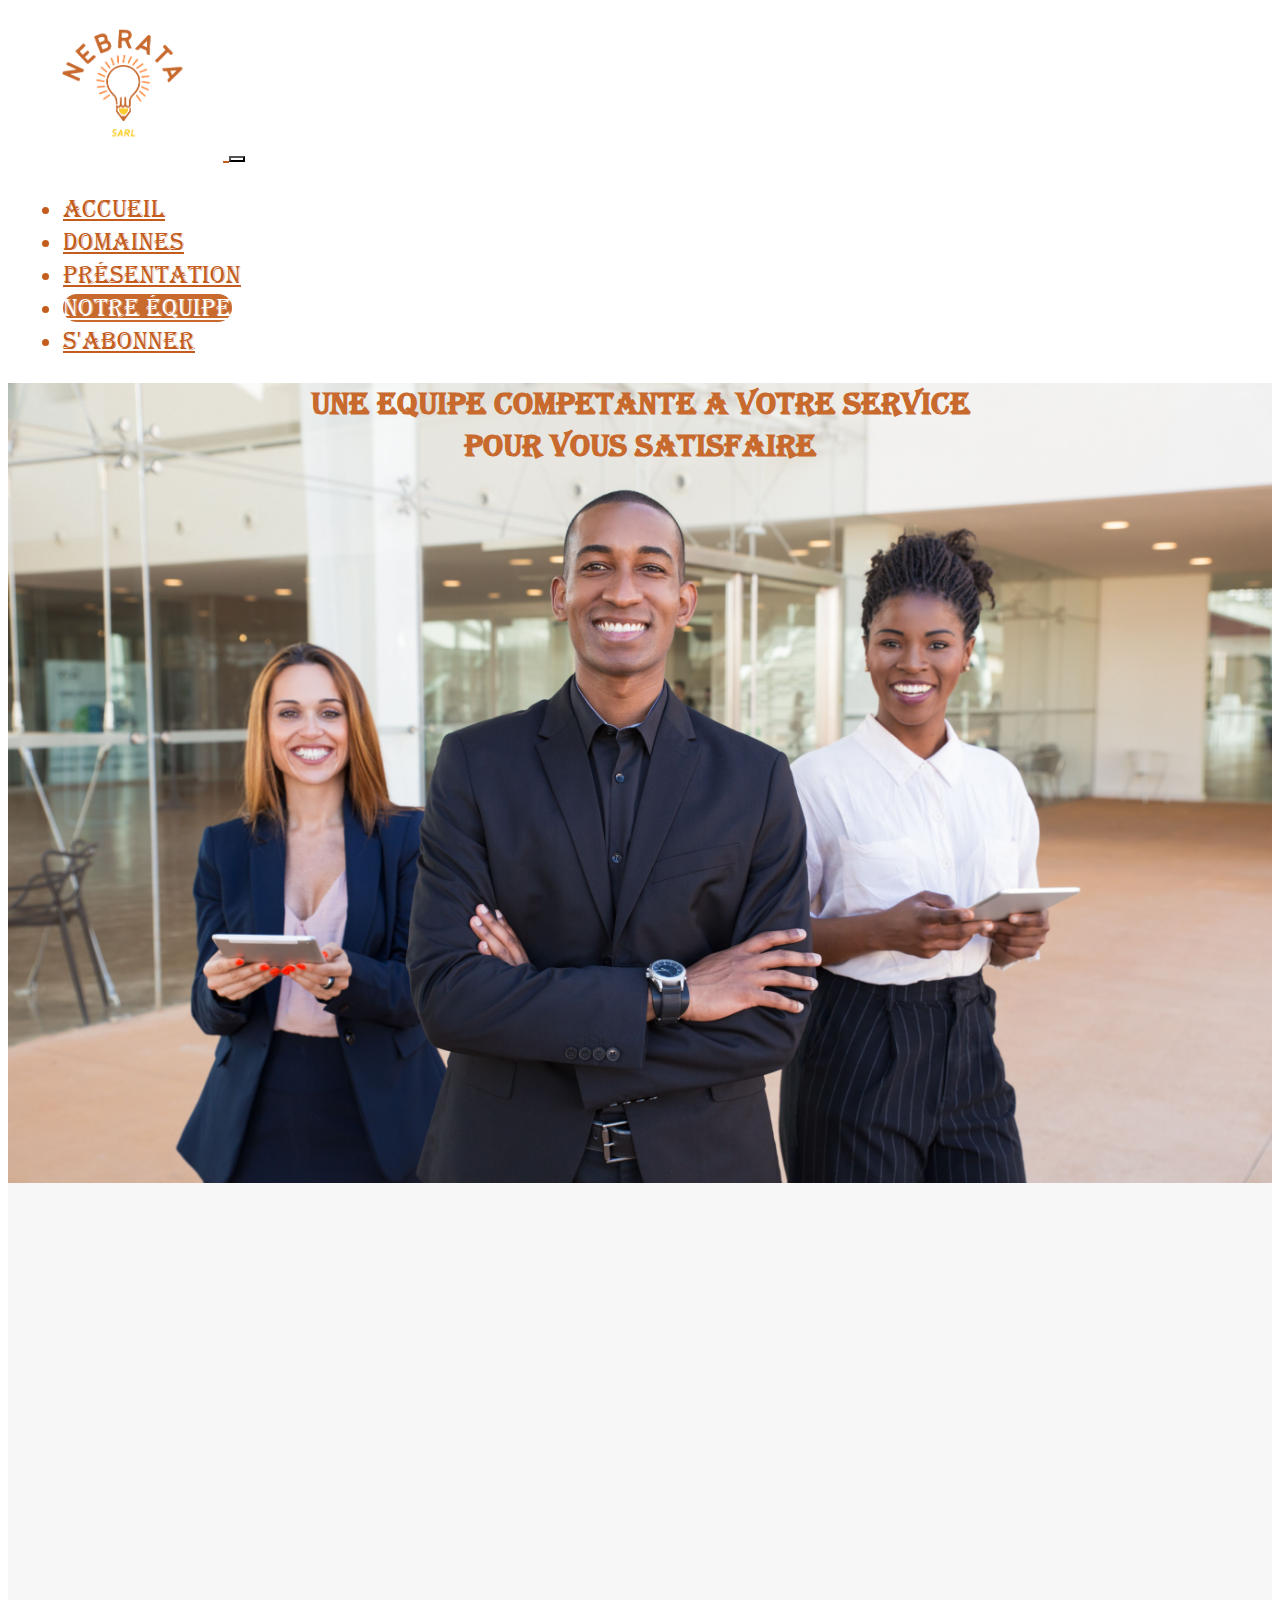
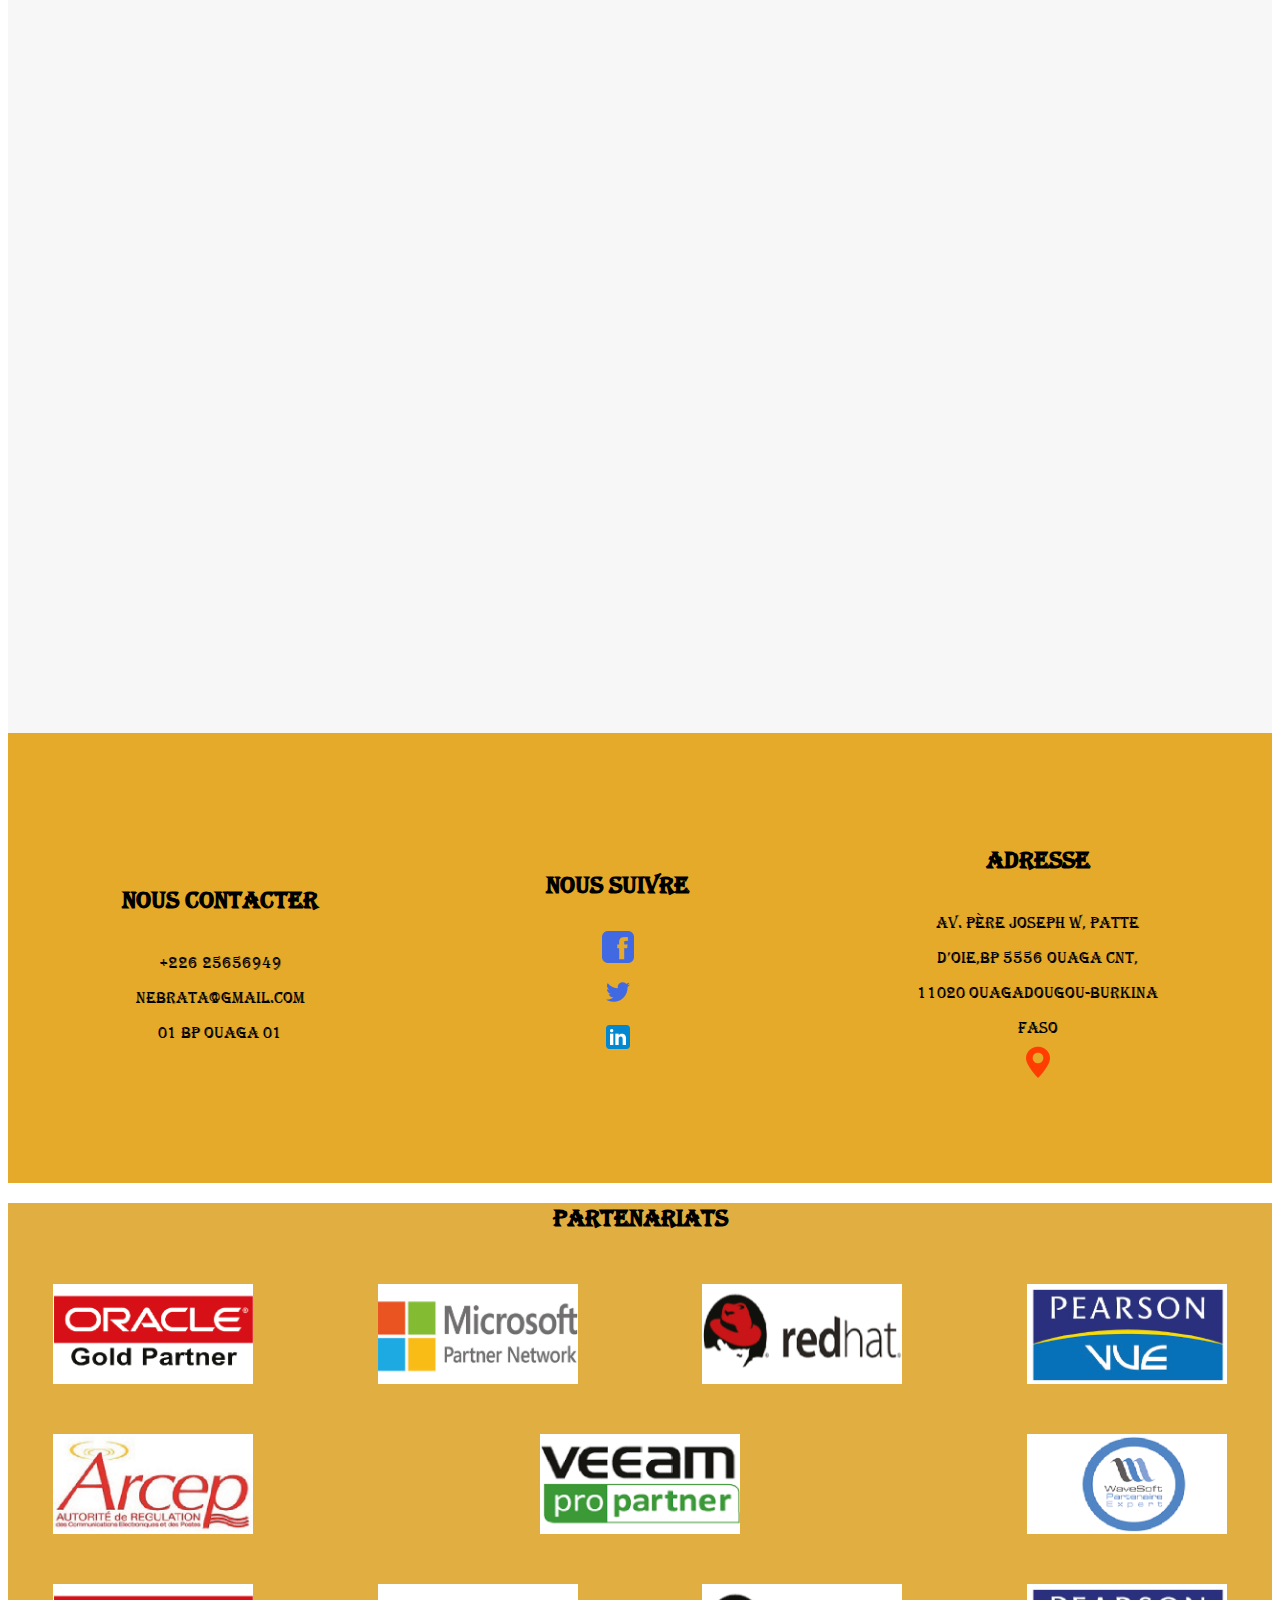
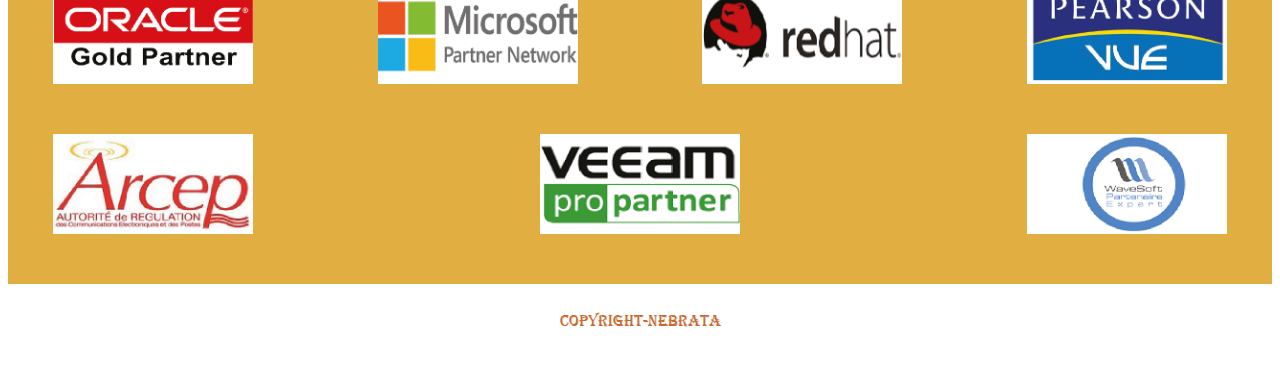
<file: page equipe/Equipe.html>
<!DOCTYPE html>
<html lang="en">

<head>
    <meta charset="UTF-8">
    <meta http-equiv="X-UA-Compatible" content="IE=edge">
    <meta name="viewport" content="width=device-width, initial-scale=1.0">
    <title>NEBRATA SARL</title>
    <link rel="shortcut icon" href="../image/logo/NEBRATA1.png" type="image/x-icon">
    <link href="https://cdn.jsdelivr.net/npm/bootstrap@5.1.3/dist/css/bootstrap.min.css" rel="stylesheet" integrity="sha384-1BmE4kWBq78iYhFldvKuhfTAU6auU8tT94WrHftjDbrCEXSU1oBoqyl2QvZ6jIW3" crossorigin="anonymous">
    <!-- <link rel="stylesheet" href="../style/bootstrap.min.css"> -->
    <link rel="stylesheet" href="nebrata.css">
</head>

<body>
    <nav class="navbar navbar-expand-lg navbar-light bg-light">
        <div class="container-xxl">
            <a class="navbar-brand" href="../index.html">
                <img src="../image/logo/NEBRATA1.png" alt="" width="200px" height="auto">
            </a>
            <button class="navbar-toggler" type="button" data-bs-toggle="collapse" data-bs-target="#navbarNav" aria-controls="navbarNav" aria-expanded="false" aria-label="Toggle navigation">
        <span class="navbar-toggler-icon"></span>
      </button>
            <div class="collapse navbar-collapse" id="navbarNav">
                <ul class="navbar-nav">
                    <li class="nav-item">
                        <a class="nav-link" aria-current="page" href="../index.html">Accueil</a>
                    </li>
                    <li class="nav-item">
                        <a class="nav-link" href="../page domaine/domaine.html">Domaines</a>
                    </li>
                    <li class="nav-item">
                        <a class="nav-link" href="../page Présentation/presentation.html">Présentation</a>
                    </li>
                    <li class="nav-item">
                        <a class="nav-link" href="equipe.html" id="domaine"> Notre équipe</a>
                    </li>
                    <li class="nav-item">
                        <a class="nav-link" href="../page s'abonner/s'abonner.html">S'abonner</a>
                    </li>
                </ul>
            </div>
        </div>
    </nav>
    </header>
    <div class="containe">
        <div>
            <div class="servi">
                <h1 class="eq">UNE EQUIPE COMPETANTE A VOTRE SERVICE <br> POUR VOUS SATISFAIRE </h1>
            </div>
            <div class="container-fluid cadre">
                <div class="row  container-fluid">
                    <div class="column" id="propos">
                        <div class="card">
                            <img src="../image/dg.PNG" alt="Anta" style="width: 100%; height: 250px;">
                            <div class="container">
                                <h2>Anta NEB </h2>
                                <p class="title">Directrice générale</p>
                                <p>Some text that describes me lorem ipsum ipsum lorem.</p>
                                <p>antaneb@nebrata.com</p>
                                <p><button class="button">Contact</button></p>
                            </div>
                        </div>
                    </div>

                    <div class="column" id="propos">
                        <div class="card">
                            <img src="../image/dg ad.jpg" alt="Oswald" style="width: 100%; height: 250px;">
                            <div class="container">
                                <h2>Oswald PIOU</h2>
                                <p class="title"> Directeur Général Adjoint</p>
                                <p>Some text that describes me lorem ipsum ipsum lorem.</p>
                                <p>oswaldpiou@nebrata.com</p>
                                <p><button class="button">Contact</button></p>
                            </div>
                        </div>
                    </div>

                    <div class="column" id="propos">
                        <div class="card">
                            <img src="../image/SECRE.jpg" alt="Olivia" style="width: 100%; height: 250px;">
                            <div class="container">
                                <h2>Olivia OULA</h2>
                                <p class="title"> Sécrétaire</p>
                                <p>Some text that describes me lorem ipsum ipsum lorem.</p>
                                <p>oliviaoula@nebrata.com</p>
                                <p><button class="button">Contact</button></p>
                            </div>
                        </div>
                    </div>
                    <div class="column" id="propos">
                        <div class="card">
                            <img src="../image/dev.jpg" alt="Yasmine" style="width: 100%; height: 250px;">
                            <div class="container">
                                <h2>OUEDRA Maëlys</h2>
                                <p class="title"> Developpeur</p>
                                <p>Some text that describes me lorem ipsum ipsum lorem.</p>
                                <p>ouedramaelys@nebrata.com</p>
                                <p><button class="button">Contact</button></p>
                            </div>
                        </div>
                    </div>

                    <div class="column" id="propos">
                        <div class="card">
                            <img src="../image/developpeur-web.jpg" alt="Isac" style="width: 100%; height: 250px;">
                            <div class="container">
                                <h2>Steeve Isac</h2>
                                <p class="title"> Developpeur</p>
                                <p>Some text that describes me lorem ipsum ipsum lorem.</p>
                                <p>steeveisac@nebrata.com</p>
                                <p><button class="button">Contact</button></p>
                            </div>
                        </div>
                    </div>
                    <div class="column" id="propos">
                        <div class="card">
                            <img src="../image/DEV2.jpeg" alt="Judith" style="width: 100%; height: 250px;">
                            <div class="container">
                                <h2>Judith SKYLE </h2>
                                <p class="title">Web designer</p>
                                <p>Some text that describes me lorem ipsum ipsum lorem.</p>
                                <p>judithskyle@nebrata.com</p>
                                <p><button class="button">Contact</button></p>
                            </div>
                        </div>
                    </div>
                </div>
            </div>
        </div>
    </div>
    <!-- footer -->
    <section class="footer">
        <div>
            <h2>NOUS CONTACTER</h2>
            <div class="or">
                <div>+226 25656949</div>
                <div>nebrata@gmail.com</div>
                <div>01 bp ouaga 01</div>
            </div>
        </div>
        <div>
            <h2>NOUS SUIVRE</h2>
            <div class="or">
                <div>
                    <a href="https://web.facebook.com/nebrata.officiel?_rdc=1&_rdr" target="_blank">
                        <img src="../image//logo/Facebook_32.png" alt="Facebook_32 ">
                    </a>
                </div>
                <div>
                    <a href="https://twitter.com/i/flow/login?input_flow_data=%7B%22requested_variant%22%3A%22eyJsYW5nIjoiZnIifQ%3D%3D%22%7D" target="_blank" rel="noopener noreferrer">
                        <img src="../image/logo/Twitter_32.png" alt="Twitter_32 ">
                    </a>
                </div>
                <div>
                    <a href="https://www.linkedin.com/authwall?trk=gf&trkInfo=AQFNjHjx-NV8pAAAAX_iCP_4FXdN9bPMWgwN0mGqWBweUmBg2ms_dOYpNuXtVL-Z53NABk7X8Cv2615mxMAMi5nXZSOCwC7P2FNDCIuPzh4btvAHNfE5GpbuqlnBN1WoEJLG2Cs=&originalReferer=&sessionRedirect=https%3A%2F%2Fwww.linkedin.com%2Fcompany%2Fnebrata-officiel"
                        target="_blank" rel="noopener noreferrer">
                        <img src="../image/logo/LinkedIn_32.png" alt="LinkedIn_32 ">
                    </a>
                </div>
            </div>
        </div>
        <div>
            <h2>ADRESSE</h2>
            <div class="or">
                <div>
                    Av. Père Joseph W, Patte
                    <br> d’oie,BP 5556 Ouaga CNT,
                    <br> 11020 Ouagadougou-BURKINA
                    <br> FASO
                </div>
                <div>
                    <a href="https://goo.gl/maps/bZgDLfnXJLgpJgJs5" target="_blank" rel="noopener noreferrer">
                        <img src="../image/logo/Marker_32.png" alt="Marker_32 ">
                    </a>
                </div>
            </div>
        </div>
    </section>
    <section class="partenaire">
        <h2>PARTENARIATS</h2>
        <div id="carouselExampleSlidesOnly" class="carousel slide" data-bs-ride="carousel">
            <div class="carousel-inner">
                <div class="carousel-item active">
                    <div class="co">
                        <img src="../image/Partenaires-01.png" class="d-block w-100 tic" alt="...">
                        <img src="../image/Partenaires-03.png" class="d-block w-100 tic" alt="...">
                        <img src="../image/Partenaires-04.png" class="d-block w-100 tic" alt="...">
                        <img src="../image/Partenaires-07.png" class="d-block w-100 tic" alt="...">
                    </div>
                </div>
                <div class="carousel-item">
                    <div class="co">
                        <img src="../image/Partenaires-08.png" class="d-block w-100 tic" alt="...">
                        <img src="../image/Partenaires-09.png" class="d-block w-100 tic" alt="...">
                        <img src="../image/Partenaires-10.png" class="d-block w-100 tic" alt="...">
                    </div>
                </div>
                <div class="carousel-item">
                    <div class="co">
                        <img src="../image/Partenaires-01.png" class="d-block w-100 tic" alt="...">
                        <img src="../image/Partenaires-03.png" class="d-block w-100 tic" alt="...">
                        <img src="../image/Partenaires-04.png" class="d-block w-100 tic" alt="...">
                        <img src="../image/Partenaires-07.png" class="d-block w-100 tic" alt="...">
                    </div>
                </div>
                <div class="carousel-item">
                    <div class="co">
                        <img src="../image/Partenaires-08.png" class="d-block w-100 tic" alt="...">
                        <img src="../image/Partenaires-09.png" class="d-block w-100 tic" alt="...">
                        <img src="../image/Partenaires-10.png" class="d-block w-100 tic" alt="...">
                    </div>
                </div>
            </div>
        </div>
        <!-- <marquee behavior="scroll" direction="left" id="bas">
            <img src="./image/Partenaires-01.png" alt="">
            <img src="./image/Partenaires-03.png" alt=" ">
            <img src="./image/Partenaires-04.png" alt=" ">
            <img src="./image/Partenaires-07.png" alt=" ">
            <img src="./image/Partenaires-08.png" alt=" ">
            <img src="./image/Partenaires-09.png" alt=" ">
            <img src="./image/Partenaires-10.png" alt=" ">

        </marquee> -->

    </section>
    <footer>
        COPYRIGHT-NEBRATA
    </footer>
</body>
<script src="equipe.js"></script>
<!-- <script src="../bootstrap-5.1.3-dist/js/bootstrap.bundle.min.js"></script> -->
<script src="https://cdn.jsdelivr.net/npm/bootstrap@5.1.3/dist/js/bootstrap.bundle.min.js" integrity="sha384-ka7Sk0Gln4gmtz2MlQnikT1wXgYsOg+OMhuP+IlRH9sENBO0LRn5q+8nbTov4+1p" crossorigin="anonymous"></script>

</html>
</file>
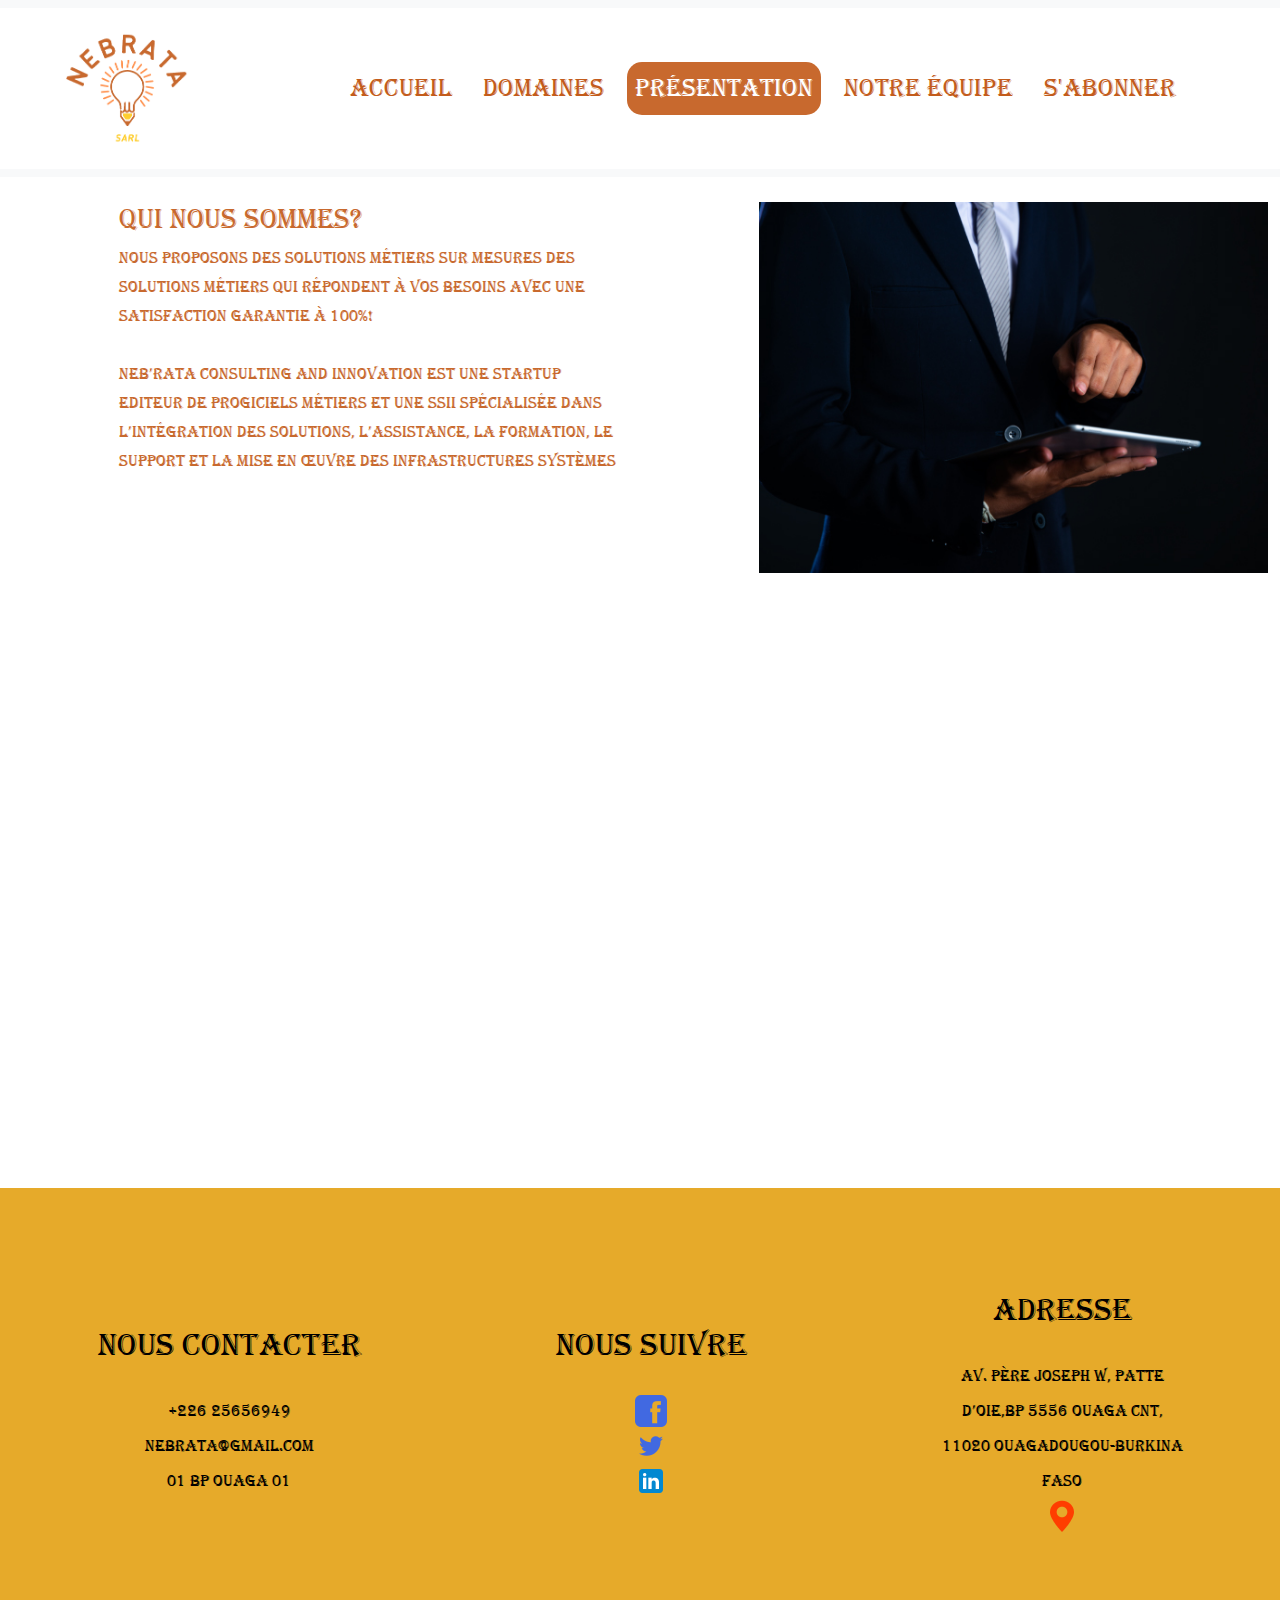
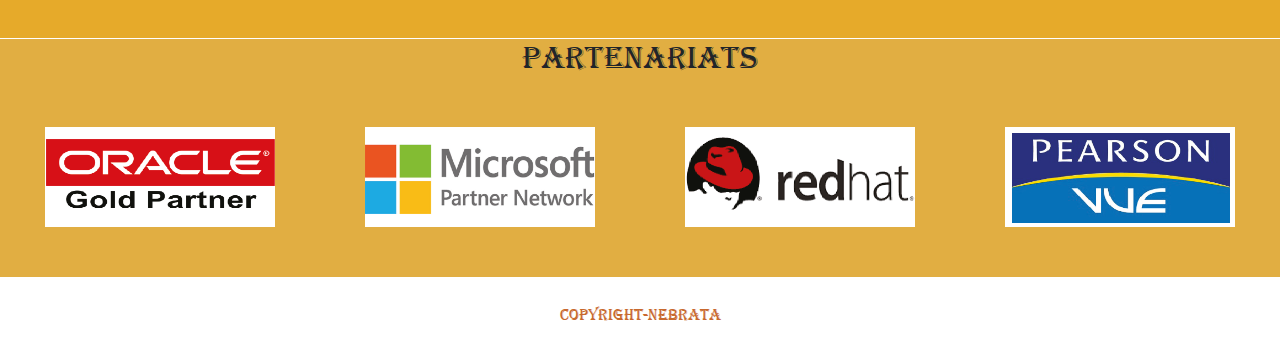
<file: page Présentation/presentation.html>
<!DOCTYPE html>
<html lang="en">

<head>
    <meta charset="UTF-8">
    <meta http-equiv="X-UA-Compatible" content="IE=edge">
    <meta name="viewport" content="width=device-width, initial-scale=1.0">
    <title>NEBRATA SARL</title>
    <link rel="shortcut icon" href="../image/logo/NEBRATA1.png" type="image/x-icon">
    <link href="https://cdn.jsdelivr.net/npm/bootstrap@5.1.3/dist/css/bootstrap.min.css" rel="stylesheet" integrity="sha384-1BmE4kWBq78iYhFldvKuhfTAU6auU8tT94WrHftjDbrCEXSU1oBoqyl2QvZ6jIW3" crossorigin="anonymous">
    <link rel="stylesheet" href="presentation.css">
    <link rel="stylesheet" href="/style/bootstrap.min.css">

</head>

<body>
    <header>
        <nav class="navbar navbar-expand-lg navbar-light bg-light">
            <div class="container-fluid">
                <a class="navbar-brand" href="../index.html">
                    <img src="../image/logo/NEBRATA1.png" alt="" width="200px" height="auto">

                </a>
                <button class="navbar-toggler" type="button" data-bs-toggle="collapse" data-bs-target="#navbarNav" aria-controls="navbarNav" aria-expanded="false" aria-label="Toggle navigation">
            <span class="navbar-toggler-icon"></span>
          </button>
                <div class="collapse navbar-collapse" id="navbarNav">
                    <ul class="navbar-nav">
                        <li class="nav-item">
                            <a class="nav-link" aria-current="page" href="../index.html">Accueil</a>
                        </li>
                        <li class="nav-item">
                            <a class="nav-link" href="../page domaine/domaine.html">Domaines</a>
                        </li>
                        <li class="nav-item">
                            <a class="nav-link" href="presentation.html" id="domaine">Présentation</a>
                        </li>
                        <li class="nav-item">
                            <a class="nav-link" href="../page equipe/equipe.html"> Notre équipe</a>
                        </li>
                        <li class="nav-item">
                            <a class="nav-link" href="../page s'abonner/s'abonner.html">S'abonner</a>
                        </li>
                    </ul>
                </div>
            </div>
        </nav>
    </header>
    <section class="container-fluid">
        <div class="row propo" id="propo">
            <div class="col-md-5 offset-1">
                <h3>Qui nous sommes?</h3>
                Nous proposons des solutions métiers sur mesures Des solutions métiers qui répondent à vos besoins avec une satisfaction garantie à 100%! <br><br> Neb’Rata Consulting and Innovation est une startup Editeur de progiciels métiers et une
                SSII spécialisée dans l’intégration des solutions, l’assistance, la formation, le support et la mise en œuvre des infrastructures systèmes
            </div>
            <div class="col-md-5 offset-1">
                <img src="../image/Generic-7.jpg" width="100%" alt="" id="carre">
            </div>
        </div>
        <div></div>

        <div class="row mt-5" id="propos">
            <div class="col-md-5 offset-1">
                <h3>Neb'Rata Consulting and Innovations</h3>
                Neb’Rata Consulting and Innovation est une Entreprise de Services Numériques (ESN), dont le siège social est sis à l’avenue Père Joseph W, Ouagadougou – Burkina Faso. Avec une équipe pluridisciplinaire d’experts et de consultants certifiés avec plusieurs
                années d’expériences pertinentes qui lui permet d’offrir aux entreprises, pour chaque type de mission, un très haut niveau d’expertise. Neb’Rata fourni des solutions clé en mains, en génie logiciel, en services et ingénierie informatiques,
                en infrastructures et base de données, en formations, ainsi qu’en assistance et support technique et fonctionnel. Parce que nous garantissons des prestations de qualités, nous comptons parmi nos client des Banques, des Sociétés d’Assurance,
                des ONG, des Sociétés Privées, des Sociétés d’Etat, ainsi que l’Administration Burkinabè. Neb'Rata a développé des partenariats avec les constructeurs et éditeurs des solutions qu’il propose.

            </div>
            <div class="col-md-5 offset-1">
                <img src="../image/a-propos-de-nebrata.jpg" width="100%" alt="" id="carre">

            </div>
        </div>
    </section>
    <section class="footer">
        <div>
            <h2>NOUS CONTACTER</h2>
            <div class="or">
                <div>+226 25656949</div>
                <div>nebrata@gmail.com</div>
                <div>01 bp ouaga 01</div>
            </div>
        </div>
        <div>
            <h2>NOUS SUIVRE</h2>
            <div class="or">
                <div>
                    <a href="https://web.facebook.com/nebrata.officiel?_rdc=1&_rdr" target="_blank">
                        <img src="../image//logo/Facebook_32.png" alt="Facebook_32 ">
                    </a>
                </div>
                <div>
                    <a href="https://twitter.com/i/flow/login?input_flow_data=%7B%22requested_variant%22%3A%22eyJsYW5nIjoiZnIifQ%3D%3D%22%7D" target="_blank" rel="noopener noreferrer">
                        <img src="../image/logo/Twitter_32.png" alt="Twitter_32 ">
                    </a>
                </div>
                <div>
                    <a href="https://www.linkedin.com/authwall?trk=gf&trkInfo=AQFNjHjx-NV8pAAAAX_iCP_4FXdN9bPMWgwN0mGqWBweUmBg2ms_dOYpNuXtVL-Z53NABk7X8Cv2615mxMAMi5nXZSOCwC7P2FNDCIuPzh4btvAHNfE5GpbuqlnBN1WoEJLG2Cs=&originalReferer=&sessionRedirect=https%3A%2F%2Fwww.linkedin.com%2Fcompany%2Fnebrata-officiel"
                        target="_blank" rel="noopener noreferrer">
                        <img src="../image/logo/LinkedIn_32.png" alt="LinkedIn_32 ">
                    </a>
                </div>
            </div>
        </div>
        <div>
            <h2>ADRESSE</h2>
            <div class="or">
                <div>
                    Av. Père Joseph W, Patte
                    <br> d’oie,BP 5556 Ouaga CNT,
                    <br> 11020 Ouagadougou-BURKINA
                    <br> FASO
                </div>
                <div>
                    <a href="https://goo.gl/maps/bZgDLfnXJLgpJgJs5" target="_blank" rel="noopener noreferrer">
                        <img src="../image/logo/Marker_32.png" alt="Marker_32 ">
                    </a>
                </div>
            </div>
        </div>
    </section>
    <section class="partenaire">
        <h2>PARTENARIATS</h2>
        <div id="carouselExampleSlidesOnly" class="carousel slide" data-bs-ride="carousel">
            <div class="carousel-inner">
                <div class="carousel-item active">
                    <div class="co">
                        <img src="../image/Partenaires-01.png" class="d-block w-100 tic" alt="...">
                        <img src="../image/Partenaires-03.png" class="d-block w-100 tic" alt="...">
                        <img src="../image/Partenaires-04.png" class="d-block w-100 tic" alt="...">
                        <img src="../image/Partenaires-07.png" class="d-block w-100 tic" alt="...">
                    </div>
                </div>
                <div class="carousel-item">
                    <div class="co">
                        <img src="../image/Partenaires-08.png" class="d-block w-100 tic" alt="...">
                        <img src="../image/Partenaires-09.png" class="d-block w-100 tic" alt="...">
                        <img src="../image/Partenaires-10.png" class="d-block w-100 tic" alt="...">
                    </div>
                </div>
                <div class="carousel-item">
                    <div class="co">
                        <img src="../image/Partenaires-01.png" class="d-block w-100 tic" alt="...">
                        <img src="../image/Partenaires-03.png" class="d-block w-100 tic" alt="...">
                        <img src="../image/Partenaires-04.png" class="d-block w-100 tic" alt="...">
                        <img src="../image/Partenaires-07.png" class="d-block w-100 tic" alt="...">
                    </div>
                </div>
                <div class="carousel-item">
                    <div class="co">
                        <img src="../image/Partenaires-08.png" class="d-block w-100 tic" alt="...">
                        <img src="../image/Partenaires-09.png" class="d-block w-100 tic" alt="...">
                        <img src="../image/Partenaires-10.png" class="d-block w-100 tic" alt="...">
                    </div>
                </div>
            </div>
        </div>
        <!-- <marquee behavior="scroll" direction="left" id="bas">
            <img src="../image/Partenaires-01.png" alt="">
            <img src="../image/Partenaires-03.png" alt="">
            <img src="../image/Partenaires-04.png" alt="">
            <img src="../image/Partenaires-07.png" alt="">
            <img src="../image/Partenaires-08.png" alt="">
            <img src="../image/Partenaires-09.png" alt="">
            <img src="../image/Partenaires-10.png" alt="">

        </marquee> -->

    </section>
    <footer>
        COPYRIGHT-NEBRATA
    </footer>
</body>
<script src="../style/bootstrap.bundle.min.js"></script>
<script src="https://cdn.jsdelivr.net/npm/bootstrap@5.1.3/dist/js/bootstrap.bundle.min.js " integrity="sha384-ka7Sk0Gln4gmtz2MlQnikT1wXgYsOg+OMhuP+IlRH9sENBO0LRn5q+8nbTov4+1p " crossorigin="anonymous "></script>
<script src="presentation.js"></script>

</html>
</file>
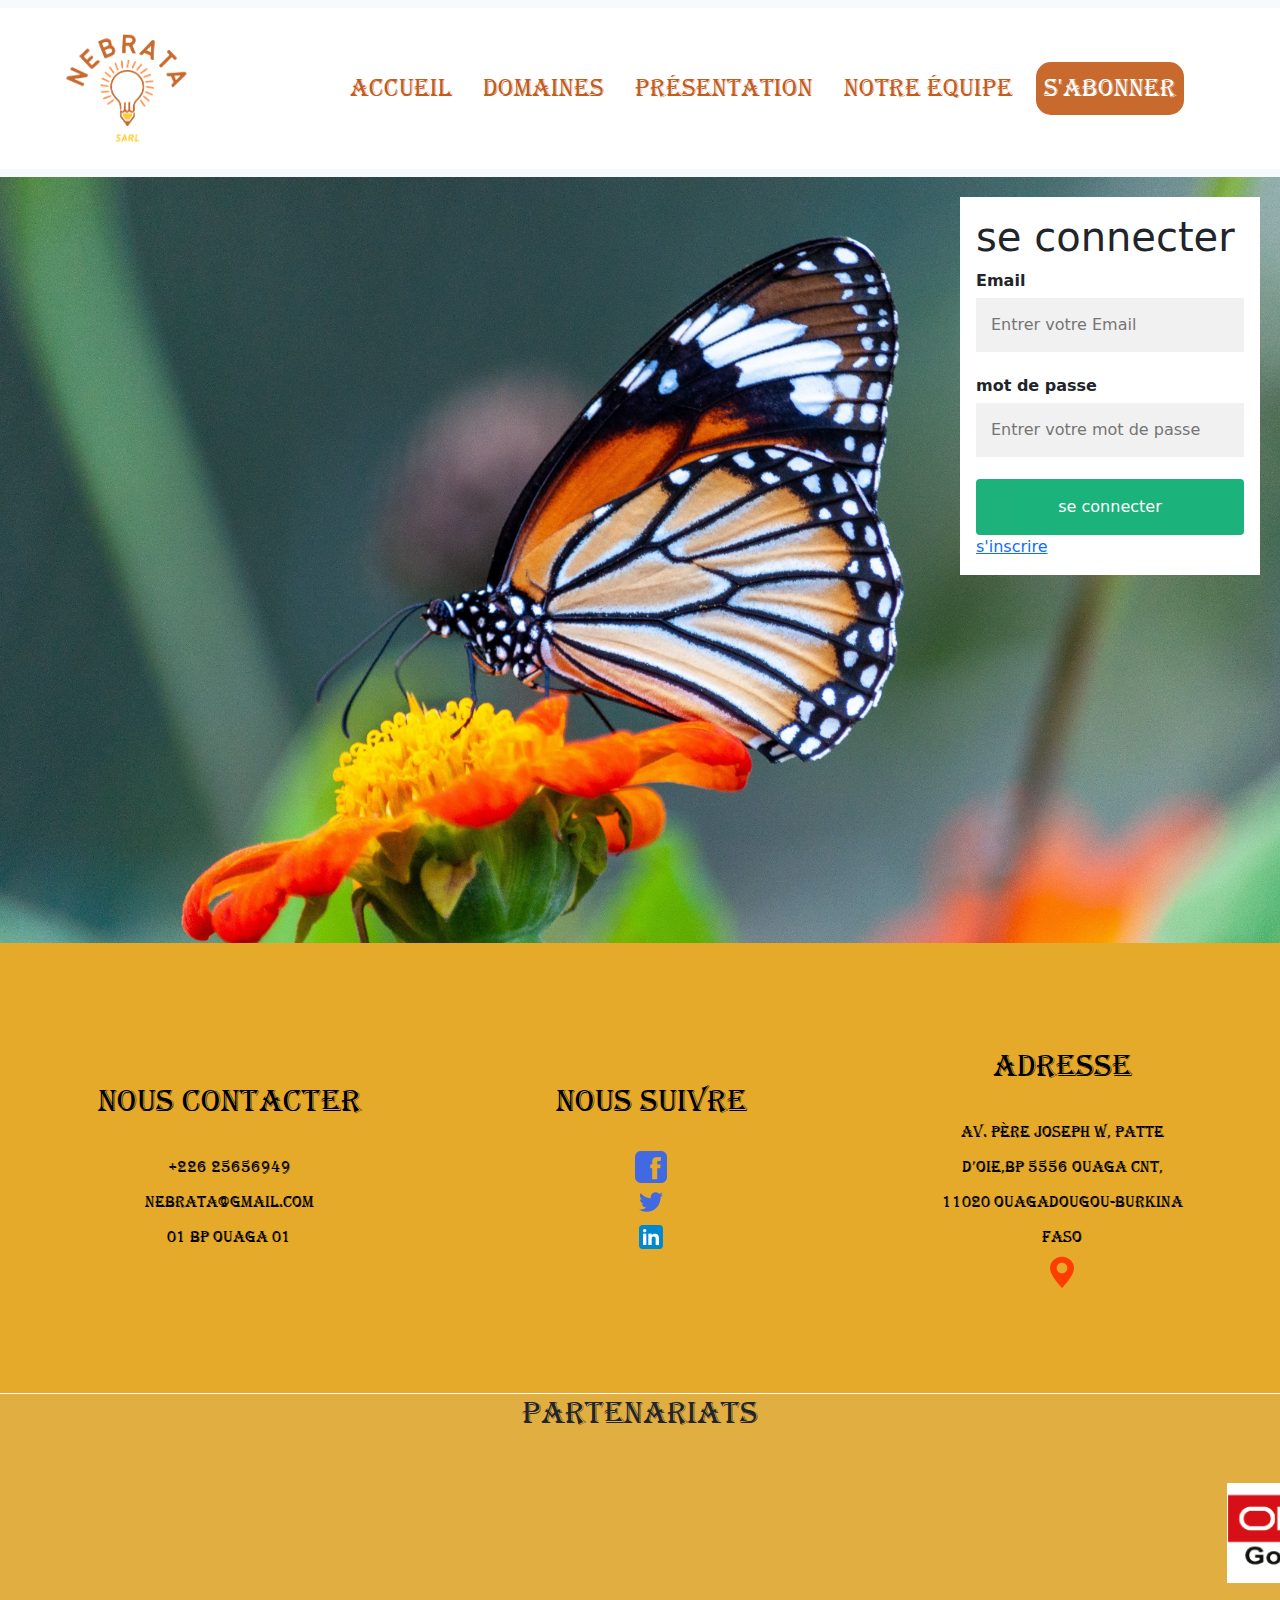
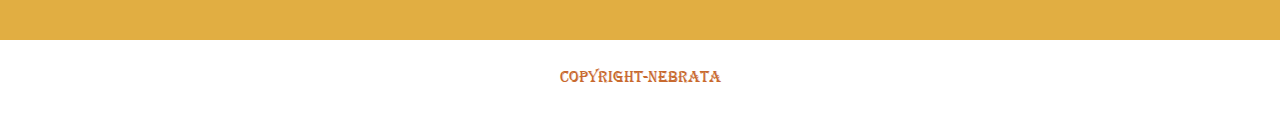
<file: page s'abonner/s'abonner.html>
<!DOCTYPE html>
<html lang="en">

<head>
    <meta charset="UTF-8">
    <meta http-equiv="X-UA-Compatible" content="IE=edge">
    <meta name="viewport" content="width=device-width, initial-scale=1.0">
    <title>Document</title>
    <link rel="stylesheet" href="./s'abonner.css">
    <title>NEBRATA SARL</title>
    <link rel="shortcut icon" href="../image/logo/NEBRATA1.png" type="image/x-icon">
    <link href="https://cdn.jsdelivr.net/npm/bootstrap@5.1.3/dist/css/bootstrap.min.css" rel="stylesheet" integrity="sha384-1BmE4kWBq78iYhFldvKuhfTAU6auU8tT94WrHftjDbrCEXSU1oBoqyl2QvZ6jIW3" crossorigin="anonymous">
    <link rel="stylesheet" href="../style/bootstrap.min.css">
</head>

<body class="html">
    <header class="body">
        <nav class="navbar navbar-expand-lg navbar-light bg-light">
            <div class="container-fluid">
                <a class="navbar-brand" href="../index.html">
                    <img src="../image/logo/NEBRATA1.png" alt="" width="200px" height="auto">
                </a>
                <button class="navbar-toggler" type="button" data-bs-toggle="collapse" data-bs-target="#navbarNav" aria-controls="navbarNav" aria-expanded="false" aria-label="Toggle navigation">
            <span class="navbar-toggler-icon"></span>
          </button>
                <div class="collapse navbar-collapse" id="navbarNav">
                    <ul class="navbar-nav">
                        <li class="nav-item">
                            <a class="nav-link" aria-current="page" href="../index.html">Accueil</a>
                        </li>
                        <li class="nav-item">
                            <a class="nav-link" href="../page domaine/domaine.html">Domaines</a>
                        </li>
                        <li class="nav-item">
                            <a class="nav-link" href="../page Présentation/presentation.html">Présentation</a>
                        </li>
                        <li class="nav-item">
                            <a class="nav-link" href="../page equipe/equipe.html"> Notre équipe</a>
                        </li>
                        <li class="nav-item">
                            <a class="nav-link" href="./s'abonner.html" id="domaine">S'abonner</a>
                        </li>
                    </ul>
                </div>
            </div>
        </nav>
    </header>
    <div class="bg-img">
        <div id="bg">
            <form action="/action_page.php" class="container" id="container">
                <h1>se connecter</h1>

                <label for="email"><b>Email</b></label>
                <input type="text" placeholder="Entrer votre Email" name="email" required>

                <label for="psw"><b>mot de passe</b></label>
                <input type="password" placeholder="Entrer votre mot de passe" name="psw" required>

                <button type="submit" class="btn">se connecter</button>
                <a href="./sign-up.html">s'inscrire</a>
            </form>
        </div>
    </div>
    <section class="footer">
        <div>
            <h2>NOUS CONTACTER</h2>
            <div class="or">
                <div>+226 25656949</div>
                <div>nebrata@gmail.com</div>
                <div>01 bp ouaga 01</div>
            </div>
        </div>
        <div>
            <h2>NOUS SUIVRE</h2>
            <div class="or">
                <div>
                    <a href="https://web.facebook.com/nebrata.officiel?_rdc=1&_rdr" target="_blank">
                        <img src="../image//logo/Facebook_32.png" alt="Facebook_32 ">
                    </a>
                </div>
                <div>
                    <a href="https://twitter.com/i/flow/login?input_flow_data=%7B%22requested_variant%22%3A%22eyJsYW5nIjoiZnIifQ%3D%3D%22%7D" target="_blank" rel="noopener noreferrer">
                        <img src="../image/logo/Twitter_32.png" alt="Twitter_32 ">
                    </a>
                </div>
                <div>
                    <a href="https://www.linkedin.com/authwall?trk=gf&trkInfo=AQFNjHjx-NV8pAAAAX_iCP_4FXdN9bPMWgwN0mGqWBweUmBg2ms_dOYpNuXtVL-Z53NABk7X8Cv2615mxMAMi5nXZSOCwC7P2FNDCIuPzh4btvAHNfE5GpbuqlnBN1WoEJLG2Cs=&originalReferer=&sessionRedirect=https%3A%2F%2Fwww.linkedin.com%2Fcompany%2Fnebrata-officiel"
                        target="_blank" rel="noopener noreferrer">
                        <img src="../image/logo/LinkedIn_32.png" alt="LinkedIn_32 ">
                    </a>
                </div>
            </div>
        </div>
        <div>
            <h2>ADRESSE</h2>
            <div class="or">
                <div>
                    Av. Père Joseph W, Patte
                    <br> d’oie,BP 5556 Ouaga CNT,
                    <br> 11020 Ouagadougou-BURKINA
                    <br> FASO
                </div>
                <div>
                    <a href="https://goo.gl/maps/bZgDLfnXJLgpJgJs5" target="_blank" rel="noopener noreferrer">
                        <img src="../image/logo/Marker_32.png" alt="Marker_32 ">
                    </a>
                </div>
            </div>
        </div>
    </section>
    <section class="partenaire">
        <h2>PARTENARIATS</h2>
        <marquee behavior="scroll" direction="left" id="bas">
            <img src="../image/Partenaires-01.png" alt="">
            <img src="../image/Partenaires-03.png" alt="">
            <img src="../image/Partenaires-04.png" alt="">
            <img src="../image/Partenaires-07.png" alt="">
            <img src="../image/Partenaires-08.png" alt="">
            <img src="../image/Partenaires-09.png" alt="">
            <img src="../image/Partenaires-10.png" alt="">

        </marquee>

    </section>
    <footer>
        COPYRIGHT-NEBRATA
    </footer>
</body>
<script src="../style/bootstrap.bundle.min.js"></script>
<script src="https://cdn.jsdelivr.net/npm/bootstrap@5.1.3/dist/js/bootstrap.bundle.min.js" integrity="sha384-ka7Sk0Gln4gmtz2MlQnikT1wXgYsOg+OMhuP+IlRH9sENBO0LRn5q+8nbTov4+1p" crossorigin="anonymous"></script>

</html>
</file>
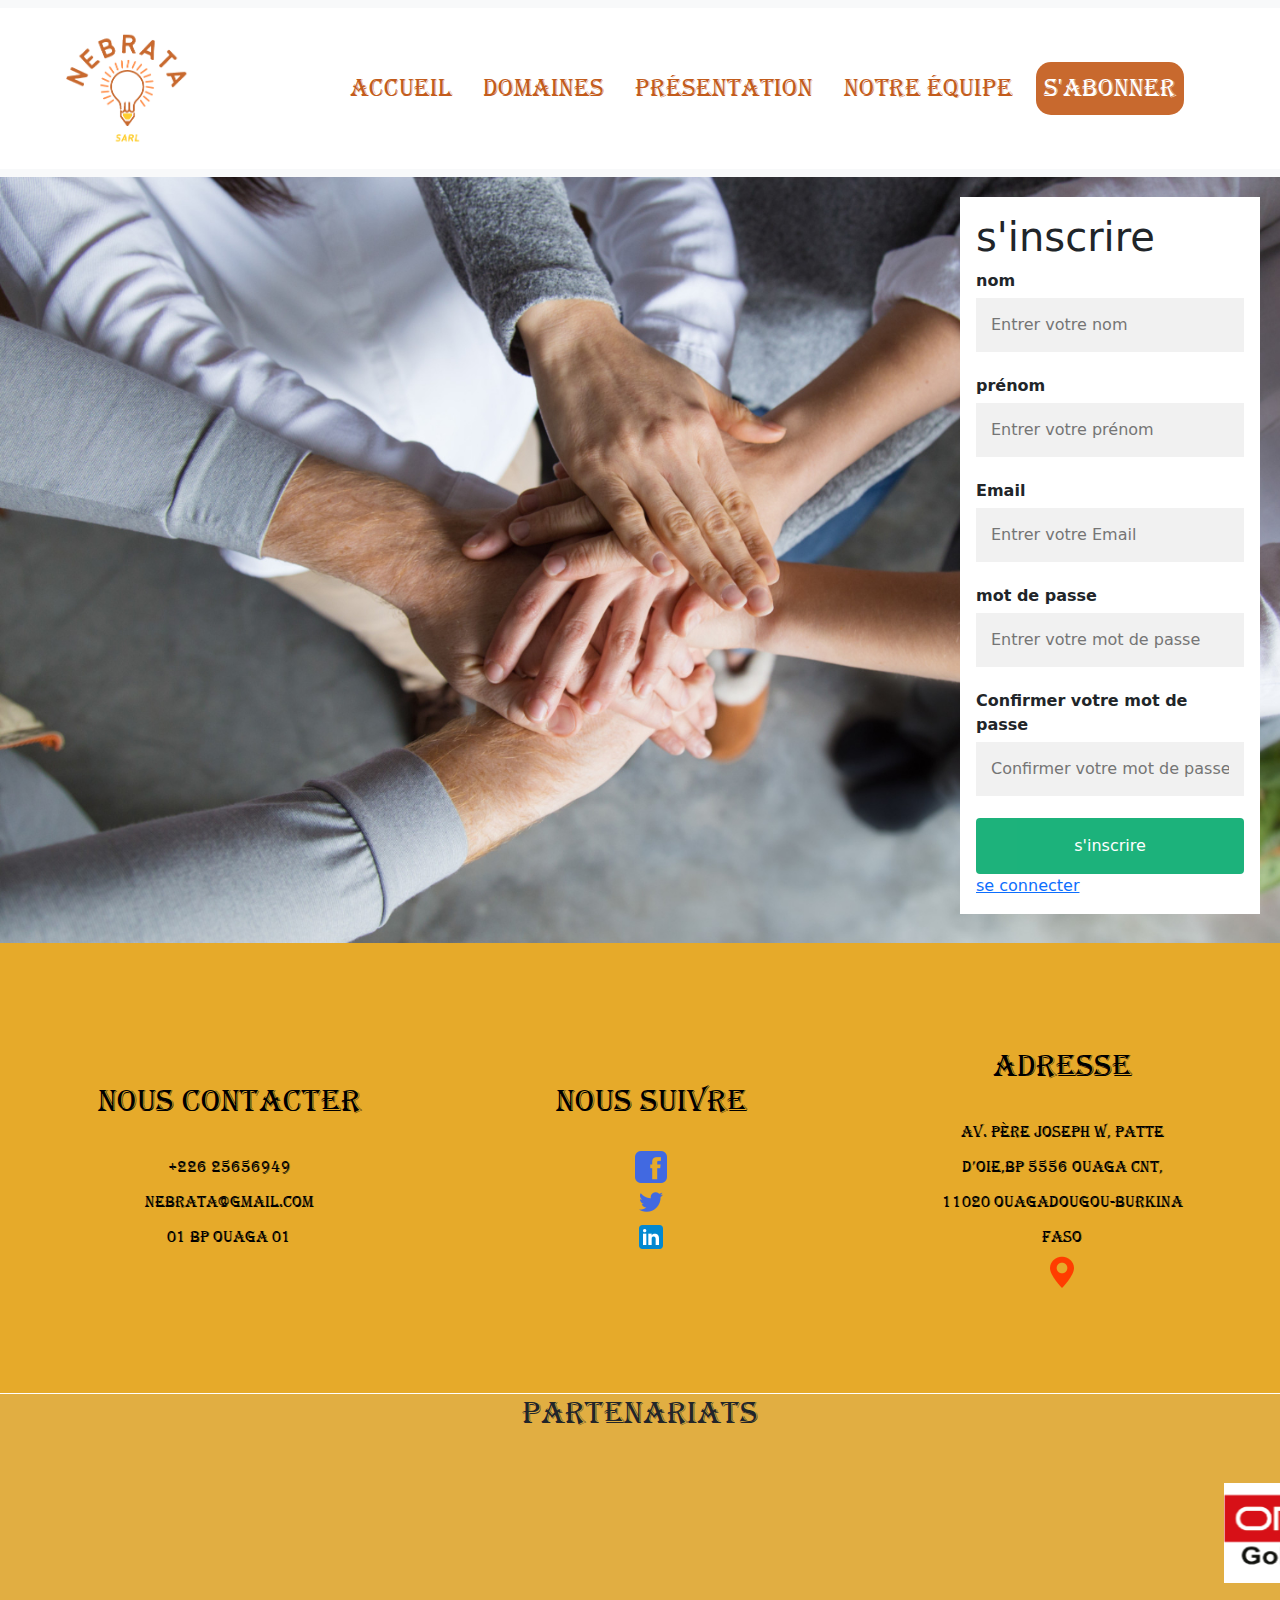
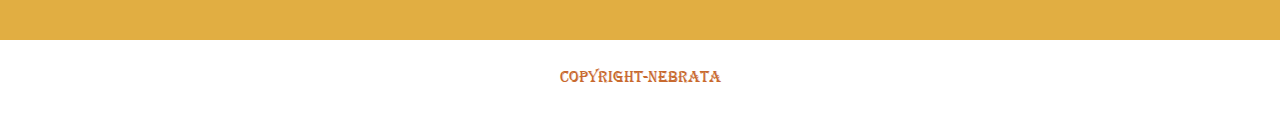
<file: page s'abonner/sign-up.html>
<!DOCTYPE html>
<html lang="en">

<head>
    <meta charset="UTF-8">
    <meta http-equiv="X-UA-Compatible" content="IE=edge">
    <meta name="viewport" content="width=device-width, initial-scale=1.0">
    <title>Document</title>
    <link rel="stylesheet" href="./sign-up.css">
    <title>NEBRATA SARL</title>
    <link rel="shortcut icon" href="../image/logo/NEBRATA1.png" type="image/x-icon">
    <link href="https://cdn.jsdelivr.net/npm/bootstrap@5.1.3/dist/css/bootstrap.min.css" rel="stylesheet" integrity="sha384-1BmE4kWBq78iYhFldvKuhfTAU6auU8tT94WrHftjDbrCEXSU1oBoqyl2QvZ6jIW3" crossorigin="anonymous">
    <link rel="stylesheet" href="../style/bootstrap.min.css">
</head>

<body class="html">
    <header class="body">
        <nav class="navbar navbar-expand-lg navbar-light bg-light">
            <div class="container-fluid">
                <a class="navbar-brand" href="../index.html">
                    <img src="../image/logo/NEBRATA1.png" alt="" width="200px" height="auto">
                </a>
                <button class="navbar-toggler" type="button" data-bs-toggle="collapse" data-bs-target="#navbarNav" aria-controls="navbarNav" aria-expanded="false" aria-label="Toggle navigation">
            <span class="navbar-toggler-icon"></span>
          </button>
                <div class="collapse navbar-collapse" id="navbarNav">
                    <ul class="navbar-nav">
                        <li class="nav-item">
                            <a class="nav-link" aria-current="page" href="../index.html">Accueil</a>
                        </li>
                        <li class="nav-item">
                            <a class="nav-link" href="../page domaine/domaine.html">Domaines</a>
                        </li>
                        <li class="nav-item">
                            <a class="nav-link" href="../page Présentation/presentation.html">Présentation</a>
                        </li>
                        <li class="nav-item">
                            <a class="nav-link" href="../page equipe/equipe.html"> Notre équipe</a>
                        </li>
                        <li class="nav-item">
                            <a class="nav-link" href="s'abonner.html" id="domaine">S'abonner</a>
                        </li>
                    </ul>
                </div>
            </div>
        </nav>
    </header>
    <div class="bg-img">
        <form action="/action_page.php" class="container" id="container">
            <h1>s'inscrire</h1>

            <label for="First name"><b>nom</b></label>
            <input type="text" placeholder="Entrer votre nom" name="First name" required>

            <label for="Name"><b>prénom</b></label>
            <input type="text" placeholder="Entrer votre prénom" name="Name" required>
            <label for="email"><b>Email</b></label>
            <input type="text" placeholder="Entrer votre Email" name="email" required>

            <label for="psw"><b>mot de passe</b></label>
            <input type="password" placeholder="Entrer votre mot de passe" name="psw" required>
            <label for="psw"><b>Confirmer votre mot de passe</b></label>
            <input type="password" placeholder="Confirmer votre mot de passe" name="psw" required>

            <button type="submit" class="btn">s'inscrire</button>
            <a href="s'abonner.html">se connecter</a>
        </form>
    </div>
    <section class="footer">
        <div>
            <h2>NOUS CONTACTER</h2>
            <div class="or">
                <div>+226 25656949</div>
                <div>nebrata@gmail.com</div>
                <div>01 bp ouaga 01</div>
            </div>
        </div>
        <div>
            <h2>NOUS SUIVRE</h2>
            <div class="or">
                <div>
                    <a href="https://web.facebook.com/nebrata.officiel?_rdc=1&_rdr" target="_blank">
                        <img src="../image//logo/Facebook_32.png" alt="Facebook_32 ">
                    </a>
                </div>
                <div>
                    <a href="https://twitter.com/i/flow/login?input_flow_data=%7B%22requested_variant%22%3A%22eyJsYW5nIjoiZnIifQ%3D%3D%22%7D" target="_blank" rel="noopener noreferrer">
                        <img src="../image/logo/Twitter_32.png" alt="Twitter_32 ">
                    </a>
                </div>
                <div>
                    <a href="https://www.linkedin.com/authwall?trk=gf&trkInfo=AQFNjHjx-NV8pAAAAX_iCP_4FXdN9bPMWgwN0mGqWBweUmBg2ms_dOYpNuXtVL-Z53NABk7X8Cv2615mxMAMi5nXZSOCwC7P2FNDCIuPzh4btvAHNfE5GpbuqlnBN1WoEJLG2Cs=&originalReferer=&sessionRedirect=https%3A%2F%2Fwww.linkedin.com%2Fcompany%2Fnebrata-officiel"
                        target="_blank" rel="noopener noreferrer">
                        <img src="../image/logo/LinkedIn_32.png" alt="LinkedIn_32 ">
                    </a>
                </div>
            </div>
        </div>
        <div>
            <h2>ADRESSE</h2>
            <div class="or">
                <div>
                    Av. Père Joseph W, Patte
                    <br> d’oie,BP 5556 Ouaga CNT,
                    <br> 11020 Ouagadougou-BURKINA
                    <br> FASO
                </div>
                <div>
                    <a href="https://goo.gl/maps/bZgDLfnXJLgpJgJs5" target="_blank" rel="noopener noreferrer">
                        <img src="../image/logo/Marker_32.png" alt="Marker_32 ">
                    </a>
                </div>
            </div>
        </div>
    </section>
    <section class="partenaire">
        <h2>PARTENARIATS</h2>
        <marquee behavior="scroll" direction="left" id="bas">
            <img src="../image/Partenaires-01.png" alt="">
            <img src="../image/Partenaires-03.png" alt="">
            <img src="../image/Partenaires-04.png" alt="">
            <img src="../image/Partenaires-07.png" alt="">
            <img src="../image/Partenaires-08.png" alt="">
            <img src="../image/Partenaires-09.png" alt="">
            <img src="../image/Partenaires-10.png" alt="">

        </marquee>

    </section>
    <footer>
        COPYRIGHT-NEBRATA
    </footer>
</body>
<script src="../style/bootstrap.bundle.min.js"></script>
<script src="https://cdn.jsdelivr.net/npm/bootstrap@5.1.3/dist/js/bootstrap.bundle.min.js" integrity="sha384-ka7Sk0Gln4gmtz2MlQnikT1wXgYsOg+OMhuP+IlRH9sENBO0LRn5q+8nbTov4+1p" crossorigin="anonymous"></script>

</html>
</file>
<file: page equipe/nebrata.css>
@font-face {
    font-family: "Algerian Regular.ttf";
    src: url("../style/font\ algerian/Algerian Regular.ttf") format("truetype");
}


/* header */

.navbar * {
    font-family: "Algerian Regular.ttf" !important;
    color: #c35c1c !important;
    font-size: 25px;
    background-color: white !important;
}

.navbar-brand {
    margin-left: 15px !important;
}

.collapse {
    justify-content: space-around !important;
}

.nav-item {
    margin-left: 15px !important;
}


/* fin header */

.column {
    float: left !important;
    width: 30% !important;
    margin-bottom: 16px !important;
    padding: 0 8px !important;
    padding-top: 50px !important;
    translate: -800px;
    opacity: 0;
    transition: all 3s ease-in-out;
}


/* Display the columns below each other instead of side by side on small screens */

@media screen and (max-width: 650px) {
    .column {
        width: 100% !important;
        display: block !important;
    }
}


/* Add some shadows to create a card effect */

.card {
    box-shadow: 0 4px 8px 0 rgba(0, 0, 0, 0.2);
}


/* Some left and right padding inside the container */

.container {
    padding: 0 16px !important;
}


/* Clear floats */

.container::after,
.row::after {
    content: "" !important;
    clear: both !important;
    display: table !important;
}

.cadre {
    margin-left: 6%;
}

.title {
    color: grey !important;
}

.button {
    border: none !important;
    outline: 0 !important;
    display: inline-block !important;
    padding: 8px !important;
    color: white !important;
    background-color: #c8692e !important;
    text-align: center !important;
    cursor: pointer !important;
    width: 100% !important;
    font-family: "Algerian Regular.ttf" !important;
}

.button:hover {
    background-color: #e6aa2a !important;
}

.servi {
    color: #c8692e;
    background: url("../image/happy-cheerful-business-people-posing-in-office-hallway-compressed.jpg") !important;
    background-size: 100% !important;
    background-repeat: no-repeat !important;
    height: 800px !important;
    font-family: "Algerian Regular.ttf" !important;
    animation: myAnim 5s ease-in-out 2s infinite alternate both;
}

@keyframes myAnim {
    0% {
        transform: scale(1) translate(0, 0);
        transform-origin: 16% 16%;
    }
    100% {
        transform: scale(1.25) translate(-20px, -15px);
        transform-origin: top;
    }
}

.eq {
    text-align: center;
    font-family: "Algerian Regular.ttf" !important;
}

.co {
    display: flex !important;
    justify-content: space-between !important;
}

.co img {
    height: 100px;
    /* width: 150px !important; */
    margin-bottom: 50px;
    padding-right: 45px;
    padding-left: 45px;
}

.footer {
    display: flex;
    background-color: #e6aa2a;
    color: black;
    justify-content: space-around;
    height: 450px;
    text-align: center;
    align-items: center;
    font-family: "Algerian Regular.ttf";
}

.or {
    margin-top: 30px;
}

.footer .or div {
    line-height: 35px;
}

.partenaire {
    margin-top: 1px;
    background-color: #e1ae42;
    font-family: "Algerian Regular.ttf";
}

.partenaire h2 {
    text-align: center;
    margin-bottom: 50px;
}

footer {
    display: flex;
    height: 75px;
    align-items: center;
    color: #c8692e;
    justify-content: center;
    font-family: "Algerian Regular.ttf";
}

.containe {
    background-color: #f7f7f7;
    font-family: "Algerian Regular.ttf" !important;
    color: #c35c1c !important;
}


/* .containe .card {
    align-items: center !important;
    display: flex !important;
} */

#domaine {
    background-color: #c8692e !important;
    color: white !important;
    border-radius: 15px !important;
}

.anima {
    opacity: 1;
    translate: 0px;
}
</file>
<file: page Présentation/presentation.css>
@font-face {
    font-family: "Algerian Regular.ttf";
    src: url("../style/font\ algerian/Algerian Regular.ttf") format("truetype");
}

.navbar * {
    font-family: "Algerian Regular.ttf" !important;
    color: #c35c1c !important;
    font-size: 25px;
    background-color: white !important;
}

.navbar-brand {
    margin-left: 15px !important;
}

.collapse {
    justify-content: space-around !important;
}

.nav-item {
    margin-left: 15px !important;
}

.footer {
    display: flex;
    position: sticky;
    background-color: #e6aa2a;
    color: black;
    justify-content: space-around;
    height: 450px;
    text-align: center;
    align-items: center;
    font-family: "Algerian Regular.ttf";
}

.or {
    margin-top: 30px;
}

.footer .or div {
    line-height: 35px;
}

.partenaire {
    margin-top: 1px;
    background-color: #e1ae42;
    font-family: "Algerian Regular.ttf";
}

.partenaire h2 {
    text-align: center;
    margin-bottom: 50px;
}

#bas img {
    height: 100px;
    margin-bottom: 50px;
    padding-right: 45px;
}

footer {
    display: flex;
    height: 75px;
    align-items: center;
    color: #c8692e;
    justify-content: center;
    font-family: "Algerian Regular.ttf";
}

#service {
    background-color: #f7f7f7;
    height: 500px;
    display: flex;
    color: #c8692e;
    justify-content: space-evenly !important;
    font-family: "Algerian Regular.ttf";
    line-height: 29px;
}

#nos h2 {
    text-align: center;
    margin-bottom: 20px;
}

#domaine {
    background-color: #c8692e !important;
    color: white !important;
    border-radius: 15px !important;
}

.co {
    display: flex !important;
    justify-content: space-between !important;
}

.co img {
    height: 100px;
    /* width: 150px !important; */
    margin-bottom: 50px;
    padding-right: 45px;
    padding-left: 45px;
}

#propos {
    background-color: #f7f7f7;
    font-family: "Algerian Regular.ttf";
    line-height: 29px;
    color: #c8692e;
}

.propo,
.mt-5 {
    font-family: "Algerian Regular.ttf";
    line-height: 29px;
    color: #c8692e;
    translate: -800px;
    opacity: 0;
    transition: all 3s ease-in-out;
}

header {
    margin-bottom: 25px;
}

.anima {
    opacity: 1;
    translate: 0px;
}
</file>
<file: page s'abonner/sign-up.css>
.body,
.html {
    height: 100%;
}

* {
    box-sizing: border-box;
}

.bg-img {
    /* The image used */
    background-image: url("../image/four-team-members-expressing-togetherness\(1\).jpg");
    /* Control the height of the image */
    min-height: 766px;
    /* Center and scale the image nicely */
    background-position: center;
    background-repeat: no-repeat;
    background-size: cover;
    position: relative;
}


/* Add styles to the form container */

#container {
    position: absolute;
    right: 0;
    margin: 20px;
    max-width: 300px;
    padding: 16px;
    background-color: white;
}


/* Full-width input fields */

input[type=text],
input[type=password] {
    width: 100%;
    padding: 15px;
    margin: 5px 0 22px 0;
    border: none;
    background: #f1f1f1;
}

input[type=text]:focus,
input[type=password]:focus {
    background-color: #ddd;
    outline: none;
}


/* Set a style for the submit button */

.btn {
    background-color: #04AA6D !important;
    color: white !important;
    padding: 16px 20px !important;
    border: none !important;
    cursor: pointer !important;
    width: 100% !important;
    opacity: 0.9 !important;
}

.btn:hover {
    opacity: 1 !important;
}

@font-face {
    font-family: "Algerian Regular.ttf";
    src: url("../style/font\ algerian/Algerian Regular.ttf") format("truetype");
}

.navbar * {
    font-family: "Algerian Regular.ttf" !important;
    color: #c35c1c !important;
    font-size: 25px;
    background-color: white !important;
}

.navbar-brand {
    margin-left: 15px !important;
}

.collapse {
    justify-content: space-around !important;
}

.nav-item {
    margin-left: 15px !important;
}

.footer {
    display: flex;
    position: sticky;
    background-color: #e6aa2a;
    color: black;
    justify-content: space-around;
    height: 450px;
    text-align: center;
    align-items: center;
    font-family: "Algerian Regular.ttf";
}

.or {
    margin-top: 30px;
}

.footer .or div {
    line-height: 35px;
}

.partenaire {
    margin-top: 1px;
    background-color: #e1ae42;
    font-family: "Algerian Regular.ttf";
}

.partenaire h2 {
    text-align: center;
    margin-bottom: 50px;
}

#bas img {
    height: 100px;
    margin-bottom: 50px;
    padding-right: 45px;
}

footer {
    display: flex;
    height: 75px;
    align-items: center;
    color: #c8692e;
    justify-content: center;
    font-family: "Algerian Regular.ttf";
}

#domaine {
    background-color: #c8692e !important;
    color: white !important;
    border-radius: 15px !important;
}
</file>
